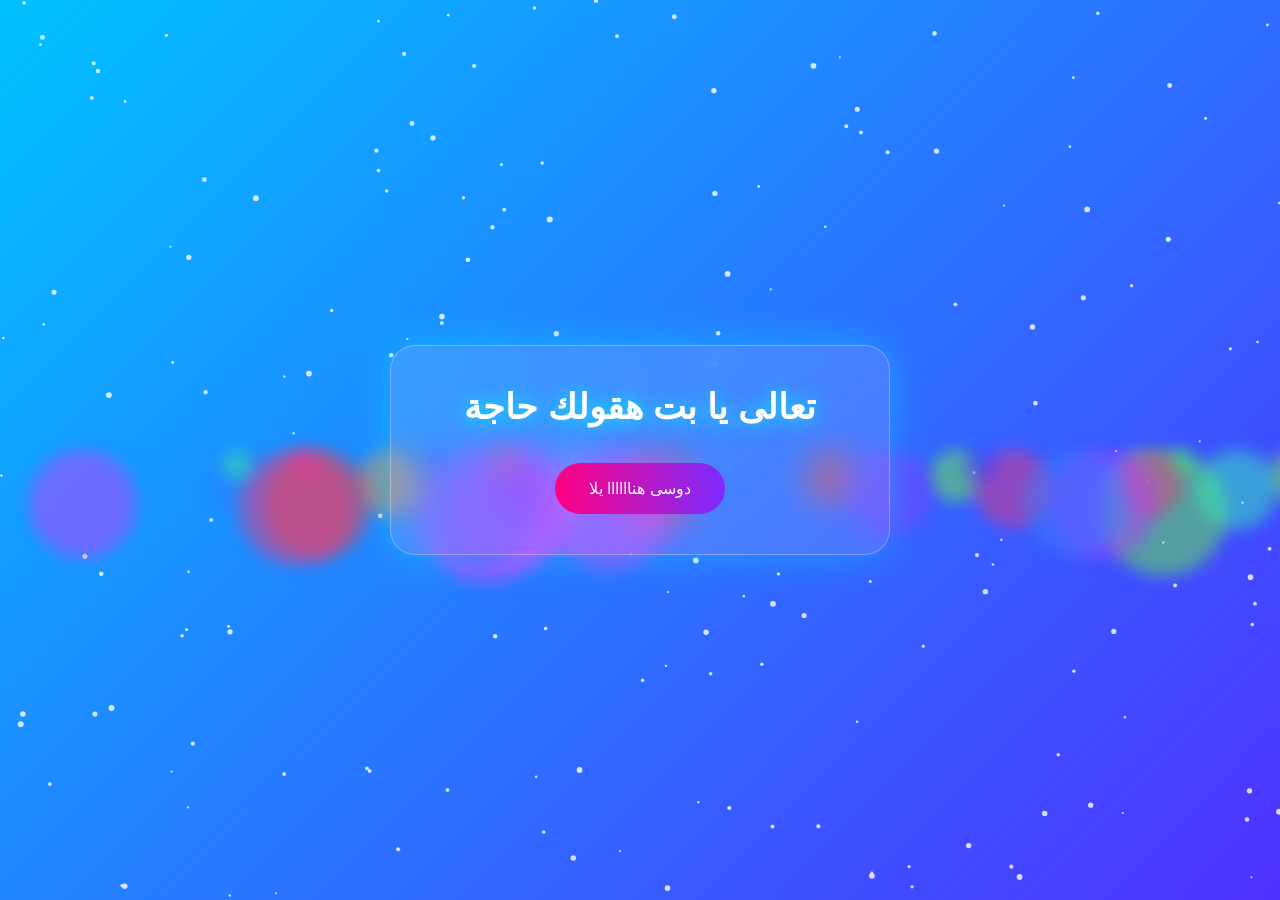
<file: index.html>
<!DOCTYPE html>
<html lang="ar" dir="rtl">
<head>
<meta charset="UTF-8">
<meta name="viewport" content="width=device-width,initial-scale=1.0">
<title>Birthday Intro</title>
<style>
*{margin:0;padding:0;box-sizing:border-box}
body{
overflow:hidden;height:100vh;display:flex;align-items:center;justify-content:center;
font-family:Arial,sans-serif;
background:linear-gradient(-45deg,#090979,#020024,#6a00ff,#00c2ff);
background-size:400% 400%;animation:bg 12s ease infinite;
}
@keyframes bg{0%{background-position:0 50%}50%{background-position:100% 50%}100%{background-position:0 50%}}
#stars{position:fixed;inset:0}
.card{
position:relative;z-index:2;
width:min(90vw,500px);
padding:40px;border-radius:25px;
background:rgba(255,255,255,.12);
backdrop-filter:blur(12px);
border:1px solid rgba(255,255,255,.3);
text-align:center;color:#fff;
box-shadow:0 0 40px rgba(0,255,255,.35);
animation:float 3s ease-in-out infinite;
}
@keyframes float{50%{transform:translateY(-12px)}}
h1{font-size:2.2rem;text-shadow:0 0 20px cyan}
p{margin:20px 0;font-size:1.1rem;line-height:1.8}
a{
display:inline-block;padding:16px 34px;
border-radius:50px;text-decoration:none;color:#fff;
background:linear-gradient(90deg,#ff0080,#7b2cff,#00d4ff);
background-size:200% 100%;
animation:btn 3s linear infinite;
transition:.3s;
}
a:hover{transform:scale(1.08);box-shadow:0 0 25px #fff}
@keyframes btn{to{background-position:200%}}
.circle{position:absolute;border-radius:50%;filter:blur(8px);opacity:.45;animation:rise linear infinite}
@keyframes rise{from{transform:translateY(120vh)}to{transform:translateY(-140vh)}}
</style>
</head>
<body>
<canvas id="stars"></canvas>
<div id="bubbles"></div>
<div class="card">
<h1> تعالى يا بت هقولك حاجة  <br></h1>
<br><br>

<a href="birthday_slider.html"> دوسى هناااااا يلا </a>
</div>
<script>
const c=document.getElementById("stars"),x=c.getContext("2d");
function resize(){c.width=innerWidth;c.height=innerHeight}
resize();addEventListener("resize",resize);
const stars=[...Array(180)].map(()=>({x:Math.random()*innerWidth,y:Math.random()*innerHeight,r:Math.random()*2+1,s:Math.random()*0.8+.2}));
function draw(){
x.clearRect(0,0,c.width,c.height);
for(const s of stars){
x.beginPath();x.fillStyle="white";x.globalAlpha=.8;
x.arc(s.x,s.y,s.r,0,Math.PI*2);x.fill();
s.y+=s.s;if(s.y>innerHeight)s.y=0;
}
requestAnimationFrame(draw);
}
draw();
const wrap=document.getElementById("bubbles");
for(let i=0;i<30;i++){
let d=document.createElement("div");
d.className="circle";
let size=20+Math.random()*120;
d.style.width=d.style.height=size+"px";
d.style.left=Math.random()*100+"vw";
d.style.background=`hsl(${Math.random()*360},100%,60%)`;
d.style.animationDuration=(8+Math.random()*12)+"s";
d.style.animationDelay=(-Math.random()*10)+"s";
wrap.appendChild(d);
}
document.addEventListener("mousemove",e=>{
document.body.style.backgroundPosition=(e.clientX/20)+"px "+(e.clientY/20)+"px";
});
</script>
</body>
</html>
</file>
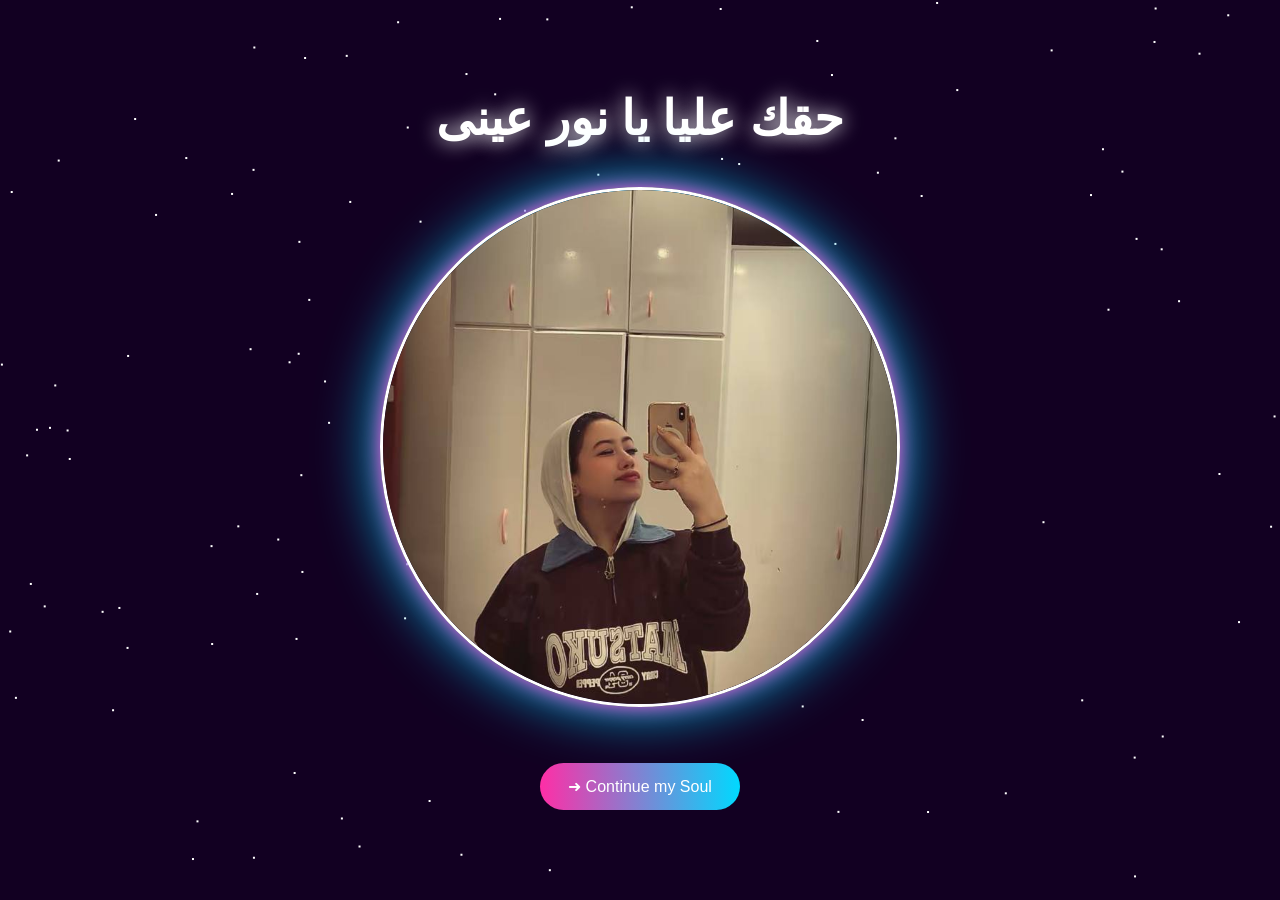
<file: birthday_slider.html>
<!DOCTYPE html><html lang="ar" dir="rtl"><head><meta charset="UTF-8">
<meta name="viewport" content="width=device-width,initial-scale=1">
<title>Birthday Slider</title>
<style>
:root{--s:min(82vw,520px)}
*{margin:0;box-sizing:border-box}body{font-family:Arial;background:#120022;color:#fff;min-height:100vh;display:flex;flex-direction:column;justify-content:center;align-items:center;overflow:hidden}
h1{font-size:clamp(2rem,5vw,3rem);margin-bottom:.3rem;text-shadow:0 0 20px #fff}
p{opacity:.8;margin-bottom:18px}
.stage{width:var(--s);height:var(--s);border-radius:50%;overflow:hidden;position:relative;border:3px solid #fff;box-shadow:0 0 20px #ff4fd8,0 0 60px #00d9ff}
.stage img{position:absolute;inset:0;width:100%;height:100%;object-fit:cover;border-radius:50%;opacity:0;transform:scale(1.15);transition:opacity .8s,transform 1.2s,filter .8s;filter:blur(8px)}
.stage img.active{opacity:1;transform:scale(1);filter:blur(0)}
.ring{position:absolute;inset:-6px;border-radius:50%;border:6px solid transparent;border-top-color:#00d9ff;animation:spin 2.8s linear infinite}
@keyframes spin{to{transform:rotate(360deg)}}
a{margin-top:20px;padding:14px 28px;background:linear-gradient(90deg,#ff2ea6,#00d9ff);border-radius:30px;color:#fff;text-decoration:none}
canvas{position:fixed;inset:0;z-index:-1}
</style></head><body>
<canvas id=c></canvas><h1>حقك عليا يا نور عينى </h1><br><br>
<div class="stage"><div class="ring"></div>
<img class="active" src="photo_2026-08-13_00-25-59.jpg">
<img src="photo_2026-08-13_00-26-27.jpg">
<img src="photo_2026-08-13_00-26-32.jpg">
<img src="photo_2026-08-13_00-26-37.jpg">
<img src="photo_2026-08-13_00-26-46.jpg">
</div>
<audio id=m autoplay loop hidden><source src="انا_عايز_اقول_انا_اسف🙂🖤_fypシ_ديدو_يحته_viral_doubleexposure_duet.mp3"></audio>
<br><br>
<a href="final.html">Continue my Soul ➜</a>
<script>
m.play().catch(()=>{});addEventListener('pointerdown',()=>m.play().catch(()=>{}),{once:true});
const imgs=[...document.querySelectorAll('.stage img')];let i=0;
setInterval(()=>{imgs[i].classList.remove('active');i=(i+1)%imgs.length;imgs[i].classList.add('active');},2800);
const x=c.getContext('2d');function r(){c.width=innerWidth;c.height=innerHeight}r();onresize=r;
let s=[...Array(120)].map(()=>({x:Math.random()*c.width,y:Math.random()*c.height,v:1+Math.random()*2}));
(function f(){x.clearRect(0,0,c.width,c.height);x.fillStyle="#fff";s.forEach(p=>{x.fillRect(p.x,p.y,2,2);p.y+=p.v;if(p.y>c.height){p.y=0;p.x=Math.random()*c.width}});requestAnimationFrame(f)})();
</script></body></html>
</file>
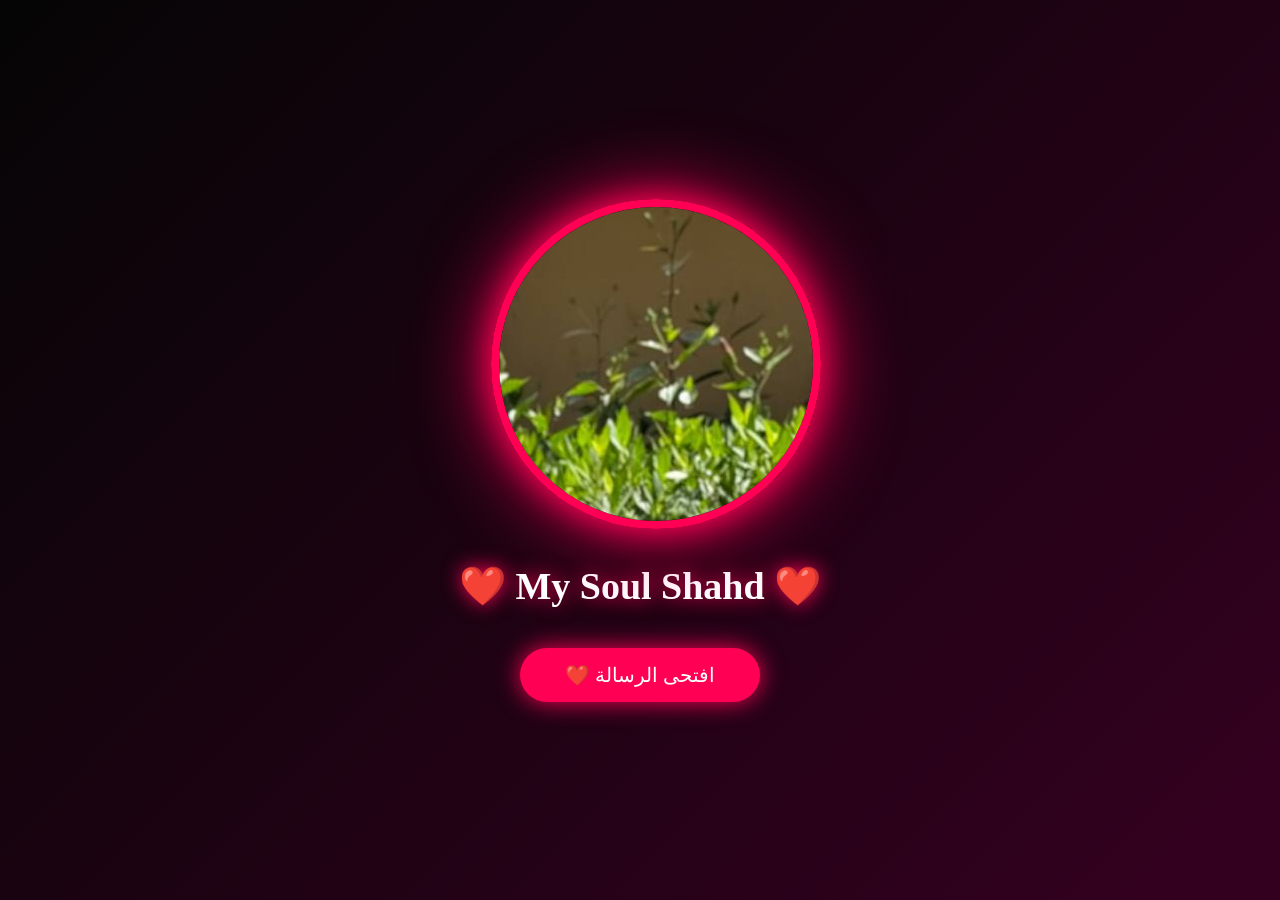
<file: final.html>
<!DOCTYPE html>
<html lang="ar" dir="rtl">

<head>

<meta charset="UTF-8">
<meta name="viewport" content="width=device-width, initial-scale=1.0">

<title>Love Album</title>


<style>

*{
margin:0;
padding:0;
box-sizing:border-box;
font-family:tahoma;
}


body{

height:100vh;

background:
linear-gradient(135deg,#050505,#350020);

display:flex;

justify-content:center;

align-items:center;

color:white;

overflow:hidden;

}



.container{

text-align:center;

}



/* دائرة الألبوم */

.album{

width:330px;

height:330px;

border-radius:50%;

overflow:hidden;

position:relative;

border:8px solid #ff0055;

box-shadow:

0 0 30px #ff0055,

0 0 80px #ff0055;

animation:

albumRotate 15s linear infinite;

}



.photo{

position:absolute;

width:100%;

height:100%;

left:0;

top:0;

object-fit:cover;

opacity:0;

transform:scale(1.15);

transition:

opacity 2s ease,

transform 4s ease;

}



.photo.active{

opacity:1;

transform:scale(1);

}



@keyframes albumRotate{


from{

transform:rotate(0deg);

}


to{

transform:rotate(360deg);

}


}




.title{

margin-top:35px;

font-size:38px;

text-shadow:

0 0 20px #ff0055;

}



/* زر الرسالة */

.open{

display:inline-block;

margin-top:40px;

padding:15px 45px;

background:#ff0055;

color:white;

text-decoration:none;

border-radius:40px;

font-size:20px;

box-shadow:

0 0 25px #ff0055;

transition:.3s;

}



.open:hover{

transform:scale(1.1);

}



/* الصوت */

audio{

display:none;

}



</style>


</head>



<body>



<div class="container">



<div class="album">


<!-- ضع صورك الخمسة هنا -->

<img src="photo_2026-08-13_00-26-32.jpg" class="active"  class="photo">

<img src="photo_2026-08-13_00-26-46.jpg" class="photo">

<img src="photo_2026-08-13_00-26-37.jpg" class="photo">

<img src="photo_2026-08-13_00-26-42.jpg" class="photo">

<img src="photo_2026-08-13_00-26-17.jpg" class="photo">

</div>


<h1 class="title">

❤️ My Soul Shahd ❤️

</h1>



<!-- الصوت يشتغل تلقائي -->

<audio autoplay loop>

<source src="AUD-20260709-WA0053.mp3" type="audio/mpeg">

</audio>



<!-- الانتقال للصفحة الثانية -->

<a class="open" href="message.html">

افتحى الرسالة ❤️

</a>



</div>





<script>


let photos=document.querySelectorAll(".photo");


let current=0;



setInterval(()=>{


photos[current].classList.remove("active");



current++;



if(current >= photos.length){

current=0;

}



photos[current].classList.add("active");



},4000);



</script>




</body>

</html>
</file>
